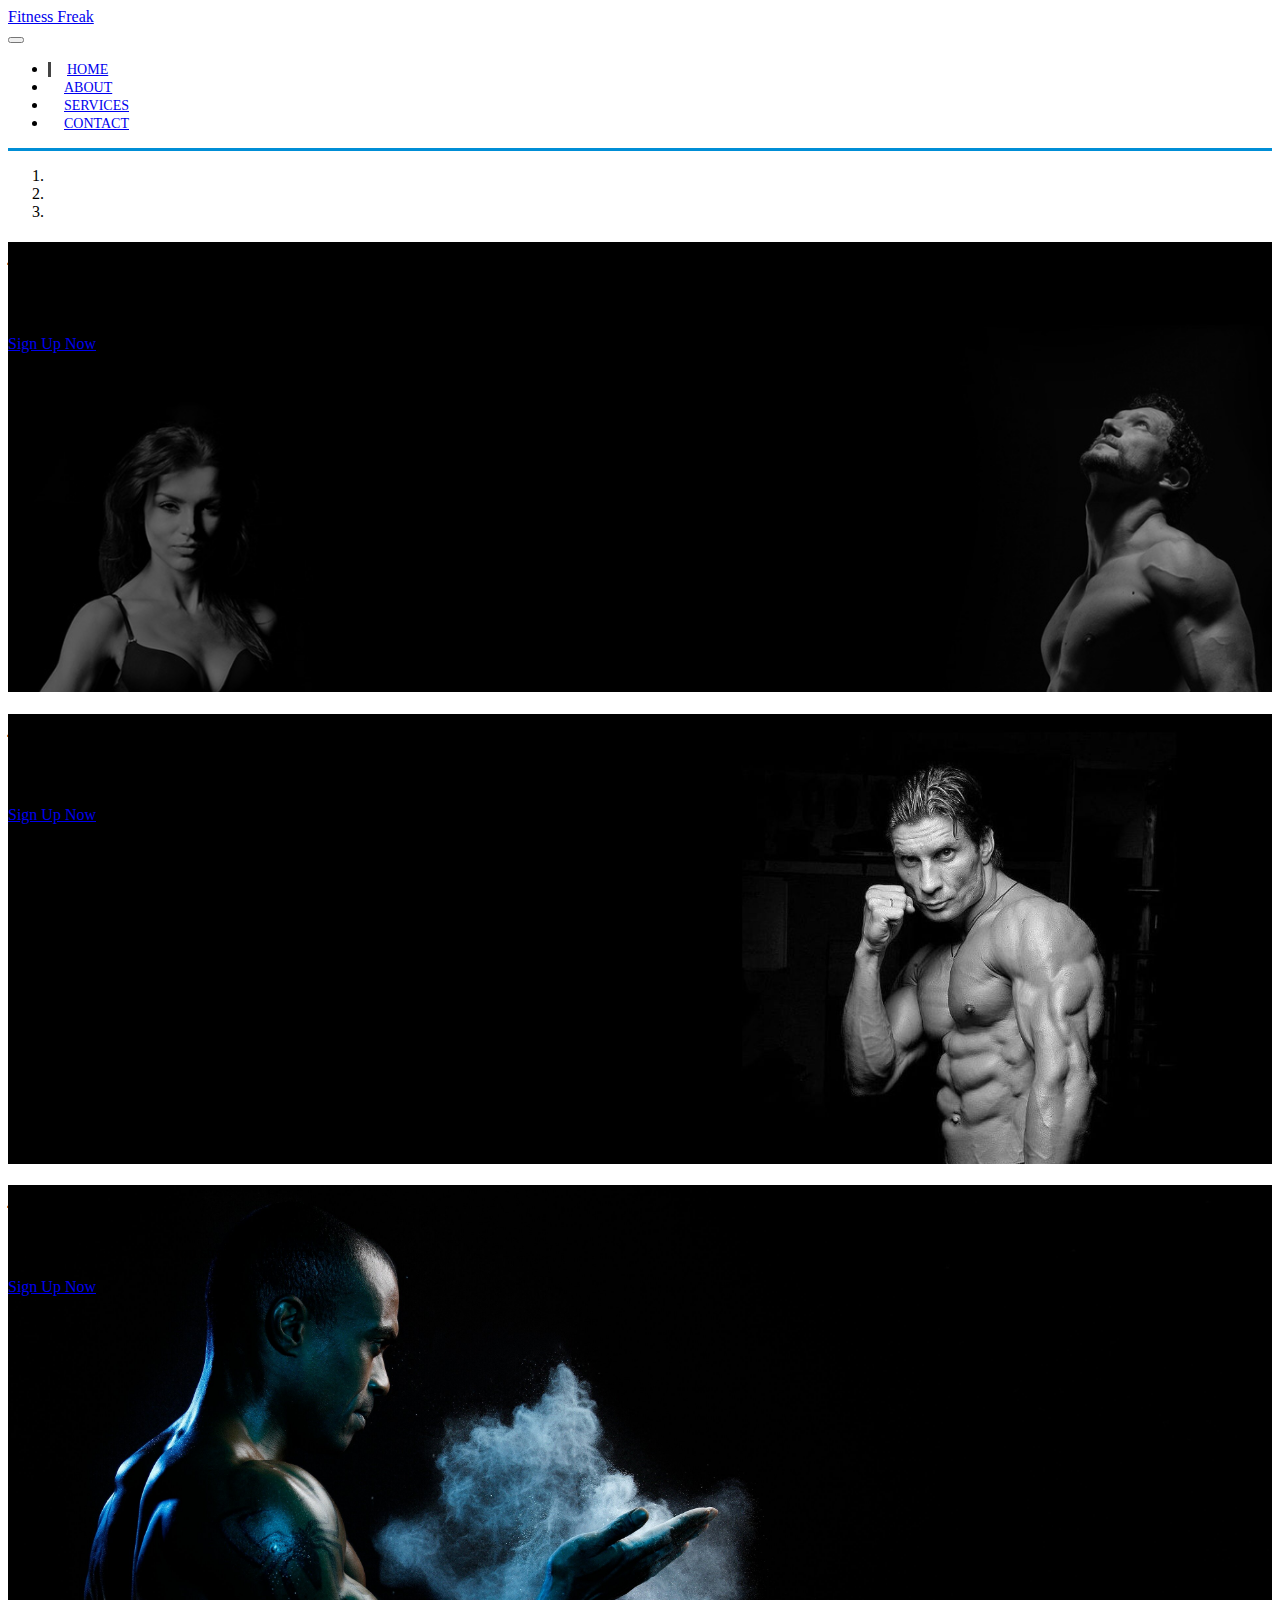
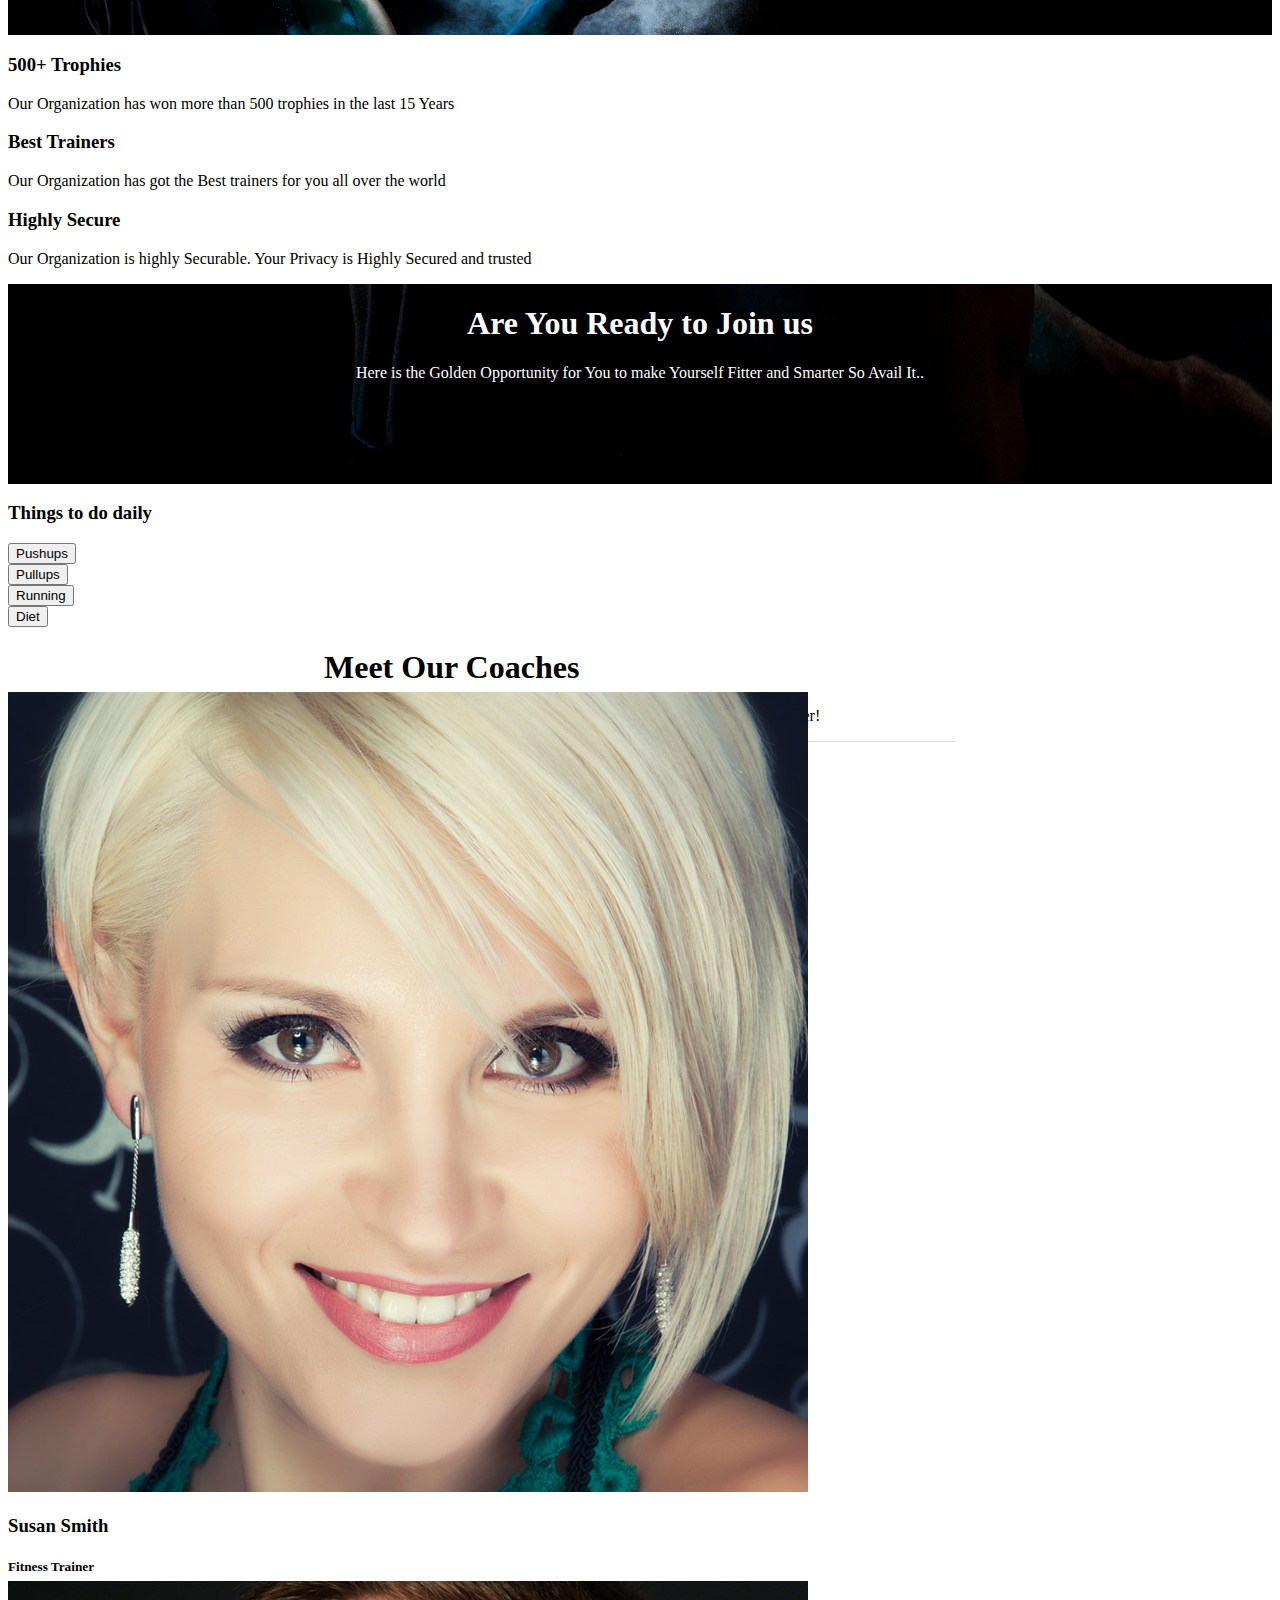
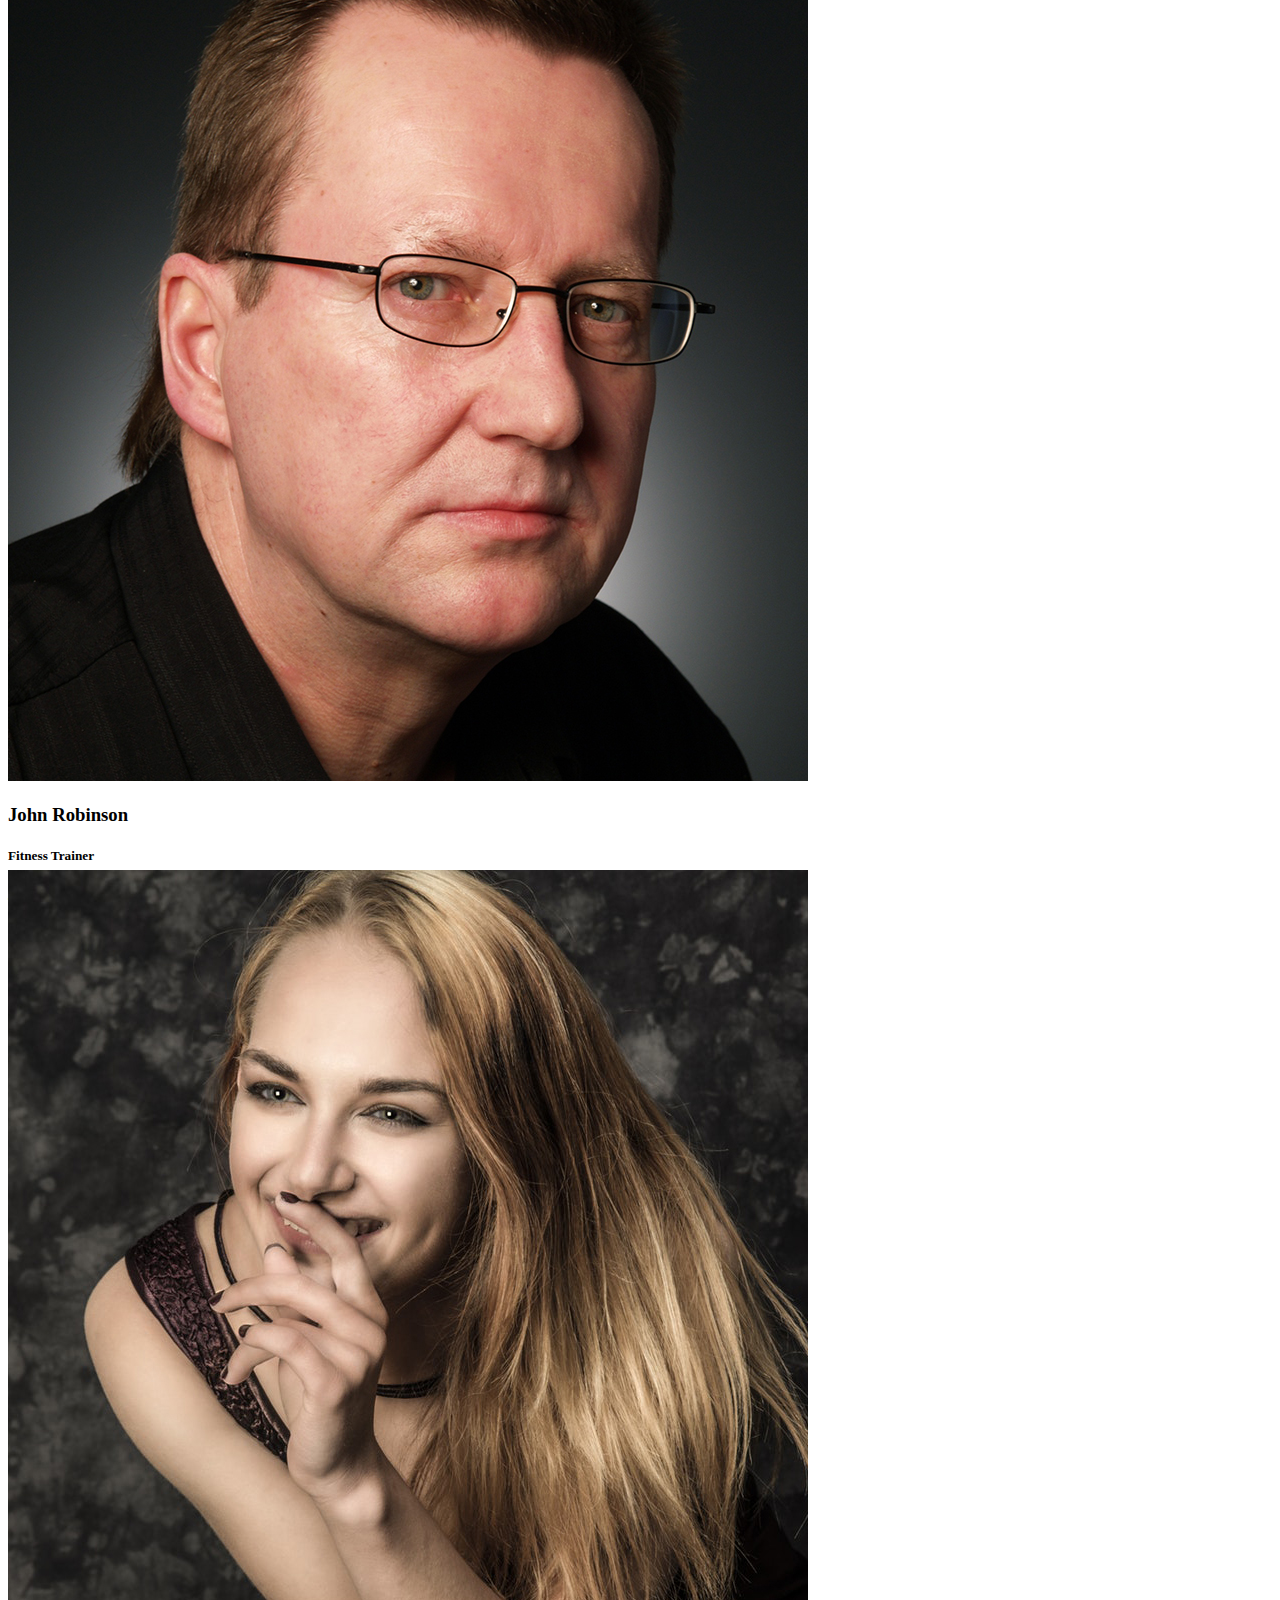
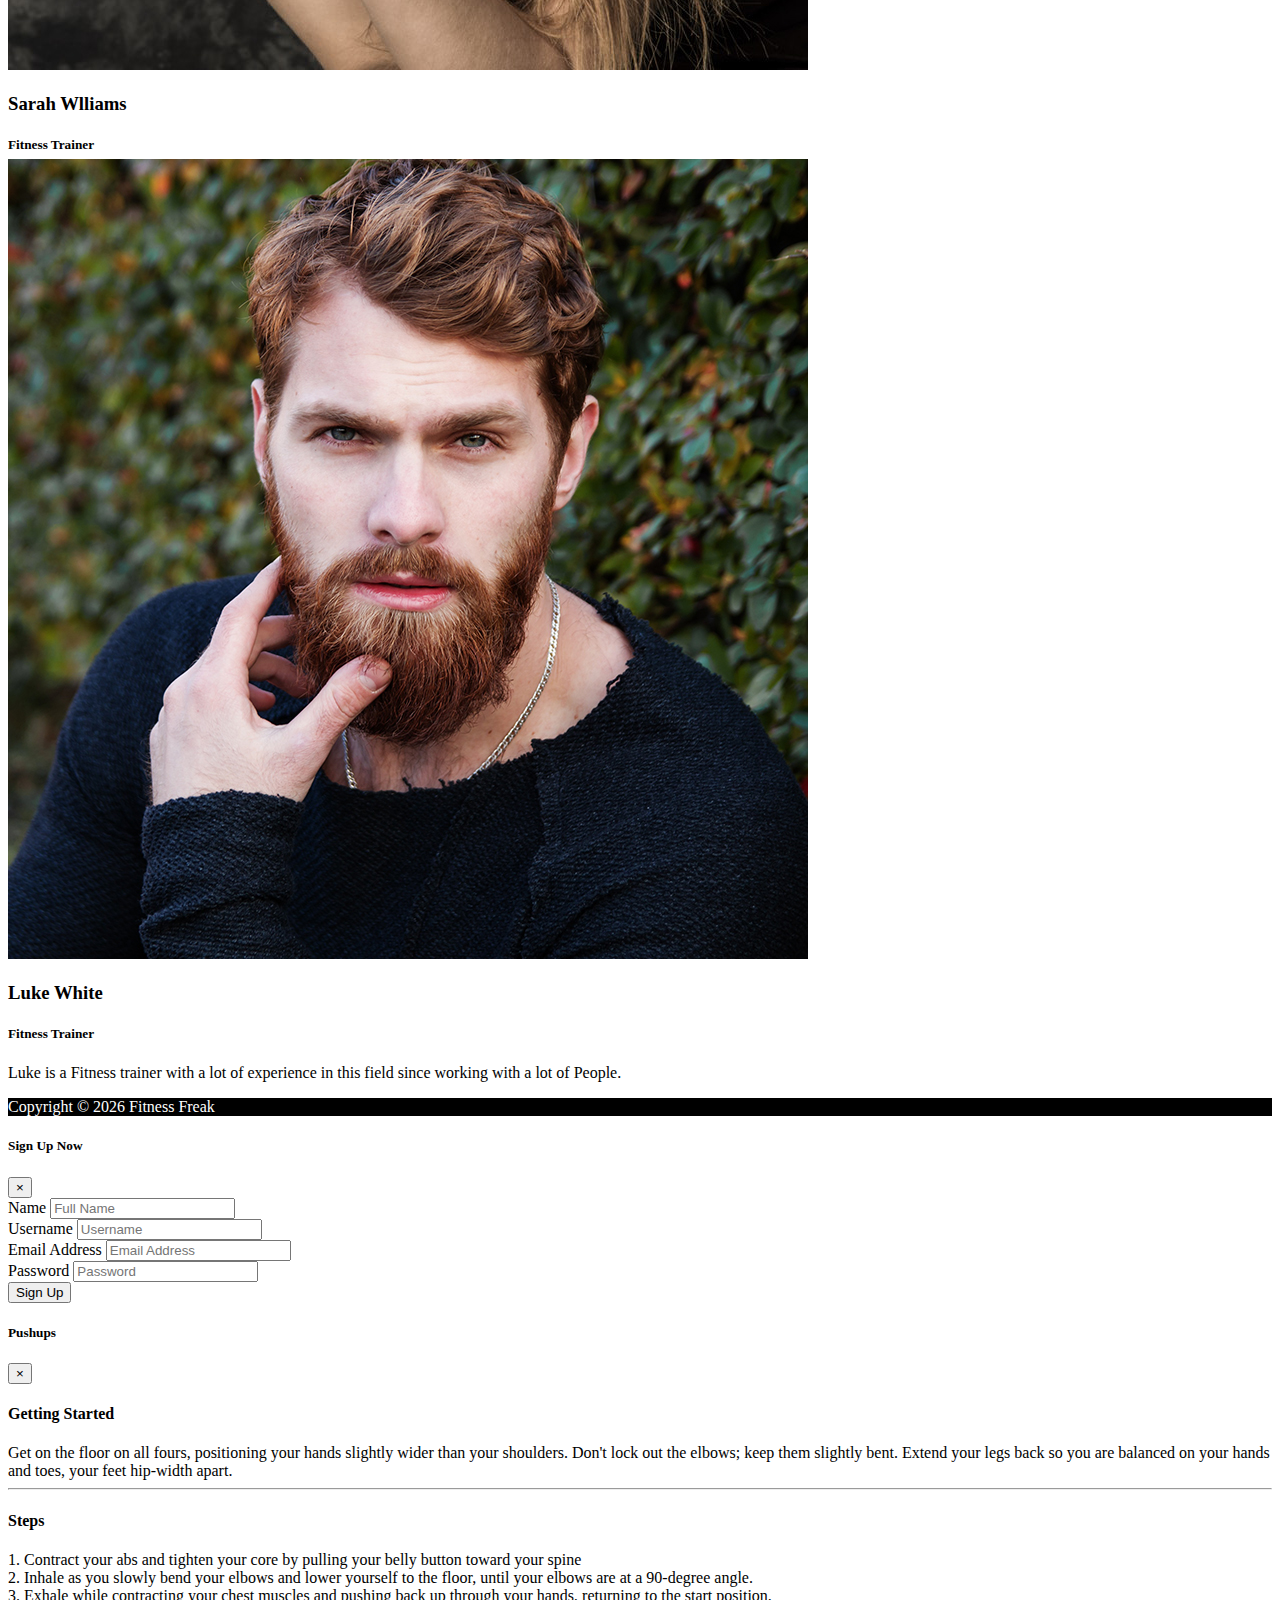
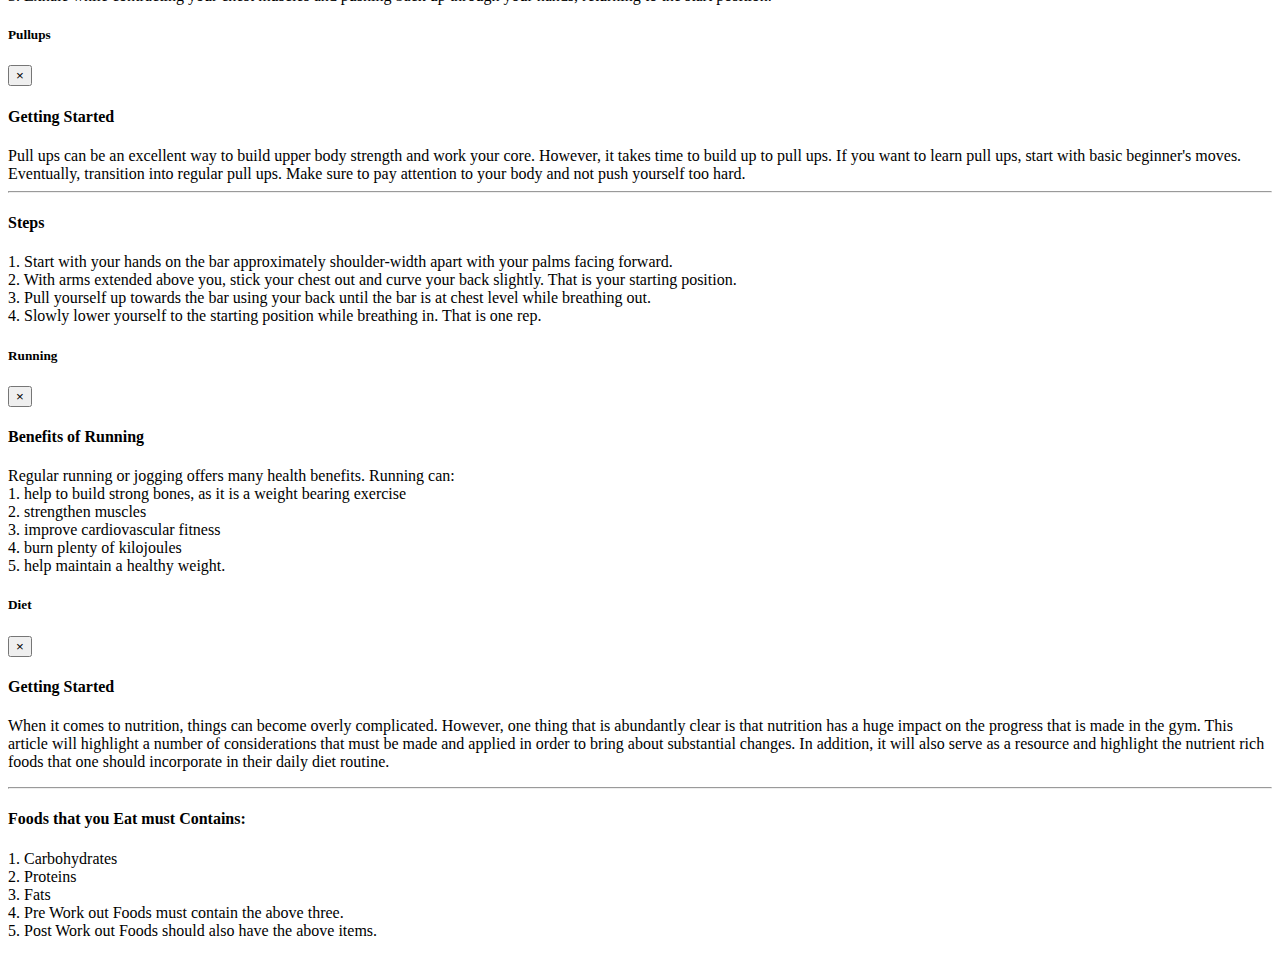
<file: Workout/index.html>
<!DOCTYPE html>
<html lang="en">

<head>
  <meta charset="UTF-8">
  <meta name="viewport" content="width=device-width, initial-scale=1.0">
  <meta http-equiv="X-UA-Compatible" content="ie=edge">
  <link rel="stylesheet" href="https://use.fontawesome.com/releases/v5.0.13/css/all.css" integrity="sha384-DNOHZ68U8hZfKXOrtjWvjxusGo9WQnrNx2sqG0tfsghAvtVlRW3tvkXWZh58N9jp"
    crossorigin="anonymous">
  <link rel="stylesheet" href="https://stackpath.bootstrapcdn.com/bootstrap/4.1.1/css/bootstrap.min.css" integrity="sha384-WskhaSGFgHYWDcbwN70/dfYBj47jz9qbsMId/iRN3ewGhXQFZCSftd1LZCfmhktB"
    crossorigin="anonymous">
  <link rel="stylesheet" href="css/style.css">
  <title>Home</title>
</head>

<body>
  <!-- Navbar -->
  <nav class="navbar navbar-expand-sm navbar-dark bg-dark text-white fixed-top">
    <div class="container">
      <a href="index.html" class="navbar-brand">
         <i class="fas fa-dumbbell fa-2x align-middle"></i> 
         <div class="d-inline align-middle">Fitness Freak</div> 
      </a>
      <button class="navbar-toggler" data-toggle="collapse" data-target="#navbarCollapse">
        <span class="navbar-toggler-icon"></span>
      </button>
      <div class="collapse navbar-collapse" id="navbarCollapse">
        <ul class="navbar-nav ml-auto">
          <li class="nav-item">
            <a href="index.html" class="nav-link active">Home</a>
          </li>

          <li class="nav-item">
            <a href="about.html" class="nav-link">About</a>
          </li>

          <li class="nav-item">
            <a href="services.html" class="nav-link">Services</a>
          </li>

          <li class="nav-item">
            <a href="contact.html" class="nav-link">Contact</a>
          </li>
        </ul>
      </div>
    </div>
  </nav>

  <!-- Showcase Slider -->
  <section id="showcase">
    <div id="myCarousel" class="carousel slide carousel-lg" data-ride="carousel">
      <ol class="carousel-indicators">
        <li class="active" data-target="#myCarousel" data-slide-to="0"></li>
        <li  data-target="#myCarousel" data-slide-to="1"></li>
        <li  data-target="#myCarousel" data-slide-to="2"></li>
      </ol>
      <div class="carousel-inner">
        <div class="carousel-item carousel-image-1 active">
          <div class="container">
            <div class="carousel-caption text-middle mb-5">
              <h1 class="display-3"><cite>—Bruce Lee</cite></h1>
              <p class="lead">‘The successful warrior is the average man, with laser-like focus.’</p>
              <a href="#" class="btn btn-danger btn-lg" data-toggle="modal" data-target="#signUpModal">Sign Up Now</a>
            </div>
          </div>
        </div>

        <div class="carousel-item carousel-image-2">
          <div class="container">
            <div class="carousel-caption text-left mb-5">
              <h1 class="display-3"><cite>—Pablo Picasso</cite></h1>
              <p class="lead">‘Action is the foundational key to all success.’</p>
              <a href="#" class="btn btn-danger btn-lg" data-toggle="modal" data-target="#signUpModal">Sign Up Now</a>
            </div>
          </div>
        </div>

        <div class="carousel-item carousel-image-3">
          <div class="container">
            <div class="carousel-caption text-right mb-5">
              <h1 class="display-3"><cite>—Jay Cutler</cite></h1>
              <p class="lead">‘What hurts today makes you stronger tomorrow.’</p>
              <a href="#" class="btn btn-danger btn-lg" data-toggle="modal" data-target="#signUpModal">Sign Up Now</a>
            </div>
          </div>
        </div>
      </div>

      <a href="#myCarousel" class="carousel-control-prev" data-slide="prev">
        <span class="carousel-control-prev-icon"></span>
      </a>

      <a href="#myCarousel" class="carousel-control-next" data-slide="next">
        <span class="carousel-control-next-icon"></span>
      </a>

    </div>
  </section>


  <!-- Icons -->
  <section id="Icons" class="py-5">
    <div class="container">
      <div class="row">
        <div class="col-sm-4 mb-4 text-center">
          <i class="fas fa-trophy fa-3x mb-2"></i>
          <h3>500+ Trophies</h3>
          <p>Our Organization has won more than 500 trophies in the last 15 Years</p>
        </div>
        <div class="col-sm-4 mb-4 text-center">
          <i class="fas fa-dumbbell fa-3x mb-2"></i>
          <h3>Best Trainers</h3>
          <p>Our Organization has got the Best trainers for you all over the world</p>
        </div>
        <div class="col-sm-4 mb-4 text-center">
          <i class="fas fa-shield-alt fa-3x mb-2"></i>
          <h3>Highly Secure</h3>
          <p>Our Organization is highly Securable. Your Privacy is Highly Secured and trusted</p>
        </div>
      </div>
    </div>
  </section>

  <!-- Home Heading -->
  <div id="home-heading" class="p-5">
    <div class="dark-overlay">
      <div class="row">
        <div class="col">
          <div class="container pt-5 text-center">
            <h1>Are You Ready to Join us</h1>
            <p class="d-none-d md-block">Here is the Golden Opportunity for You to make Yourself Fitter and
              Smarter So Avail It..
            </p>
          </div>
        </div>
      </div>
    </div>
  </div>

  <!-- Buttons With Modals -->
  <div id="home-Buttons" class="py-5">
    <div class="container">
      <div class="row text-center mb-3">
        <div class="col">
          <h3>Things to do daily</h3>
        </div>
      </div>
      <div class="row">
        <div class="col-sm-3 text-center" data-toggle="modal" data-target="#Pushups">
          <button class="btn btn-outline-danger btn-lg btn-block">
            Pushups
          </button>
        </div>
        <div class="col-sm-3 text-center" data-toggle="modal" data-target="#Pullups">
          <button class="btn btn-outline-danger btn-lg btn-block">
            Pullups
          </button>
        </div>
        <div class="col-sm-3 text-center" data-toggle="modal" data-target="#Running">
          <button class="btn btn-outline-danger btn-lg btn-block">
            Running
          </button>
        </div>
        <div class="col-sm-3 text-center" data-toggle="modal" data-target="#Diet">
          <button class="btn btn-outline-danger btn-lg btn-block">
            Diet
          </button>
        </div>
      </div>
    </div>
  </div>

  <!-- Trainers -->
  <section id="trainers" class="my-5 text-center">
    <div class="container">
      <div class="row">
        <div class="col">
          <div class="info-header mb-5">
            <h1 class="mb-5">
              Meet Our Coaches
            </h1>
            <p class="lead">Our Coaches will help you achieve your goals and becomae a fit person ever!</p>
          </div>
        </div>
      </div>

      <div class="row">
        <div class="col-lg-3 col-md-6">
          <div class="card">
            <div class="card-body">
              <img src="./img/Susan.jpg" alt="" class="img-fluid rounded-circle w-50 h-50 mb-3">
              <h3>Susan Smith</h3>
              <h5 class="text-muted">Fitness Trainer</h5>
              <p>Susan is a Fitness trainer with a lot of experience in this field since working
                with a lot of People.
              </p>
              <div class="d-flex justify-content-center">
                <div class="p-4">
                  <a href="https://www.facebook.com">
                  <i class="fab fa-facebook"></i>
                  </a>
                </div>

                <div class="p-4">
                  <a href="https://www.twiter.com">
                  <i class="fab fa-twitter"></i>
                  </a>
                </div>

                <div class="p-4">
                  <a href="https://www.instagram.com">
                  <i class="fab fa-instagram"></i>
                  </a>
                </div>
              </div>
            </div>
          </div>
        </div>

        <div class="col-lg-3 col-md-6">
          <div class="card">
            <div class="card-body">
              <img src="./img/Robinson.jpg" alt="" class="img-fluid rounded-circle w-50 mb-3">
              <h3>John Robinson</h3>
              <h5 class="text-muted">Fitness Trainer</h5>
              <p>John is a Fitness trainer with a lot of experience in this field since working
                with a lot of People.
              </p>
              <div class="d-flex justify-content-center">
                <div class="p-4">
                  <a href="https://www.facebook.com">
                  <i class="fab fa-facebook"></i>
                  </a>
                </div>

                <div class="p-4">
                  <a href="https://www.twiter.com">
                  <i class="fab fa-twitter"></i>
                  </a>
                </div>

                <div class="p-4">
                  <a href="https://www.instagram.com">
                  <i class="fab fa-instagram"></i>
                  </a>
                </div>
              </div>
            </div>
          </div>
        </div>

        <div class="col-lg-3 col-md-6">
          <div class="card">
            <div class="card-body">
              <img src="./img/Sarah.jpg" alt="" class="img-fluid rounded-circle w-50 mb-3">
              <h3>Sarah Wlliams</h3>
              <h5 class="text-muted">Fitness Trainer</h5>
              <p>
                Sarah is a Fitness trainer with a lot of experience in this field since working
                with a lot of People.
              </p>
              <div class="d-flex justify-content-center">
                <div class="p-4">
                  <a href="https://www.facebook.com">
                  <i class="fab fa-facebook"></i>
                  </a>
                </div>

                <div class="p-4">
                  <a href="https://www.twiter.com">
                  <i class="fab fa-twitter"></i>
                  </a>
                </div>

                <div class="p-4">
                  <a href="https://www.instagram.com">
                  <i class="fab fa-instagram"></i>
                  </a>
                </div>
              </div>
            </div>
          </div>
        </div>

        <div class="col-lg-3 col-md-6">
          <div class="card">
            <div class="card-body">
              <img src="./img/Luke.jpg" alt="" class="img-fluid rounded-circle w-50 mb-3">
              <h3>Luke White</h3>
              <h5 class="text-muted">Fitness Trainer</h5>
              <p>
                Luke is a Fitness trainer with a lot of experience in this field since working
                with a lot of People.
              </p>
              <div class="d-flex justify-content-center">
                <div class="p-4">
                  <a href="https://www.facebook.com">
                  <i class="fab fa-facebook"></i>
                  </a>
                </div>

                <div class="p-4">
                  <a href="https://www.twiter.com">
                  <i class="fab fa-twitter"></i>
                  </a>
                </div>

                <div class="p-4">
                  <a href="https://www.instagram.com">
                  <i class="fab fa-instagram"></i>
                  </a>
                </div>
              </div>
            </div>
          </div>
        </div>
      </div>
    </div>
  </section>

   <!-- FOOTER -->
 <footer id="main-footer" class="text-center p-4">
  <div class="container">
    <div class="row">
      <div class="col">
        <p>Copyright &copy;
          <span id="year"></span> Fitness Freak</p>
      </div>
    </div>
  </div>
</footer>


  <!-- Modals -->
  <!-- Sign Up Modal -->
  <div class="modal fade" id="signUpModal">
    <div class="modal-dialog modal-lg">
      <div class="modal-content">
        <div class="modal-header bg-danger text-white">
          <h5 class="modal-title">Sign Up Now</h5>
          <button class="close" data-dismiss="modal">
            <span class="text-white">&times;</span>
          </button>
        </div>
        <div class="modal-body">
          <form>
            <div class="form-group">
              <label for="name">Name</label>
              <input type="text" placeholder="Full Name" class="form-control">
            </div>

            <div class="form-group">
              <label for="username">Username</label>
              <input type="text" placeholder="Username" class="form-control">
            </div>

            <div class="form-group">
              <label for="email">Email Address</label>
              <input type="email" placeholder="Email Address" class="form-control">
            </div>

            <div class="form-group">
              <label for="Password">Password</label>
              <input type="password" placeholder="Password" class="form-control">
            </div>
          </form>
        </div>
        <div class="modal-footer">
          <button class="btn btn-danger btn-block text-white" data-dismiss="modal">Sign Up</button>
        </div>
      </div>
    </div>
  </div>

  <!-- Pushup Modal -->
  <div class="modal fade" id="Pushups">
    <div class="modal-dialog modal-lg">
      <div class="modal-content">
        <div class="modal-header bg-danger text-white">
          <h5 class="modal-title">Pushups</h5>
          <button class="close" data-dismiss="modal">
            <span class="text-white">&times;</span>
          </button>
        </div>
        <div class="modal-body">
          <p>
            <h4 class="bold">Getting Started</h4>
              Get on the floor on all fours, positioning your hands slightly wider than your shoulders. Don't lock out the elbows; keep them slightly bent. Extend your legs back so you are balanced on your hands and toes, your feet hip-width apart.
              <hr>
              <h4 class="bold">Steps</h4>
              1. Contract your abs and tighten your core by pulling your belly button toward your spine <br> 
              2. Inhale as you slowly bend your elbows and lower yourself to the floor, until your elbows are at a 90-degree angle. <br>
              3. Exhale while contracting your chest muscles and pushing back up through your hands, returning to the start position. 
          </p>
        </div>
      </div>
    </div>
  </div>

  <!-- Pullups Modal -->
  <div class="modal fade" id="Pullups">
    <div class="modal-dialog modal-lg">
      <div class="modal-content">
        <div class="modal-header bg-danger text-white">
          <h5 class="modal-title">Pullups</h5>
          <button class="close" data-dismiss="modal">
            <span class="text-white">&times;</span>
          </button>
        </div>
        <div class="modal-body">
          <p>
            <h4 class="bold">Getting Started</h4>
              Pull ups can be an excellent way to build upper body strength and work your core. However, it takes time to build up to pull ups. If you want to learn pull ups, start with basic beginner's moves. Eventually, transition into regular pull ups. Make sure to pay attention to your body and not push yourself too hard.
              <hr>
              <h4 class="bold">Steps</h4>
              1. Start with your hands on the bar approximately shoulder-width apart with your palms facing forward. <br>

              2. With arms extended above you, stick your chest out and curve your back slightly. That is your starting position. <br>
              
              3. Pull yourself up towards the bar using your back until the bar is at chest level while breathing out. <br>
              
              4. Slowly lower yourself to the starting position while breathing in. That is one rep.
          </p>
        </div>
      </div>
    </div>
  </div>


  <!-- Running Modal -->
  <div class="modal fade" id="Running">
    <div class="modal-dialog modal-lg">
      <div class="modal-content">
        <div class="modal-header bg-danger text-white">
          <h5 class="modal-title">Running</h5>
          <button class="close" data-dismiss="modal">
            <span class="text-white">&times;</span>
          </button>
        </div>
        <div class="modal-body">
          <h4 class="bold">Benefits of Running</h4>
          <p>
            Regular running or jogging offers many health benefits. Running can: <br>

            1. help to build strong bones, as it is a weight bearing exercise <br>
            2. strengthen muscles <br>
            3. improve cardiovascular fitness <br>
            4. burn plenty of kilojoules <br>
            5. help maintain a healthy weight. 
          </p>
        </div>
      </div>
    </div>
  </div>

  <!-- Diet -->
  <div class="modal fade" id="Diet">
    <div class="modal-dialog modal-lg">
      <div class="modal-content">
        <div class="modal-header bg-danger text-white">
          <h5 class="modal-title">Diet</h5>
          <button class="close" data-dismiss="modal">
            <span class="text-white">&times;</span>
          </button>
        </div>
        <div class="modal-body">
          <h4 class="bold">Getting Started</h4>
          <p>When it comes to nutrition, things can become overly complicated. However, one thing that is abundantly clear is that nutrition has a huge impact on the progress that is made in the gym. This article will highlight a number of considerations that must be made and applied in order to bring about substantial changes. In addition, it will also serve as a resource and highlight the nutrient rich foods that one should incorporate in their daily diet routine.</p>
          <hr>
          <h4 class="bold">Foods that you Eat must Contains:</h4>
          <p>
           1. Carbohydrates <br>
           2. Proteins <br>
           3. Fats <br>
           4. Pre Work out Foods must contain the above three. <br>
           5. Post Work out Foods should also have the above items.
          </p>
        </div>
      </div>
    </div>
  </div>


  
  




  <script src="http://code.jquery.com/jquery-3.3.1.min.js" integrity="sha256-FgpCb/KJQlLNfOu91ta32o/NMZxltwRo8QtmkMRdAu8="
    crossorigin="anonymous"></script>
  <script src="https://cdnjs.cloudflare.com/ajax/libs/popper.js/1.14.3/umd/popper.min.js" integrity="sha384-ZMP7rVo3mIykV+2+9J3UJ46jBk0WLaUAdn689aCwoqbBJiSnjAK/l8WvCWPIPm49"
    crossorigin="anonymous"></script>
  <script src="https://stackpath.bootstrapcdn.com/bootstrap/4.1.1/js/bootstrap.min.js" integrity="sha384-smHYKdLADwkXOn1EmN1qk/HfnUcbVRZyYmZ4qpPea6sjB/pTJ0euyQp0Mk8ck+5T"
    crossorigin="anonymous"></script>

  <script>
    // Get the current year for the copyright
    $('#year').text(new Date().getFullYear());
  </script>
</body>

</html>
</file>
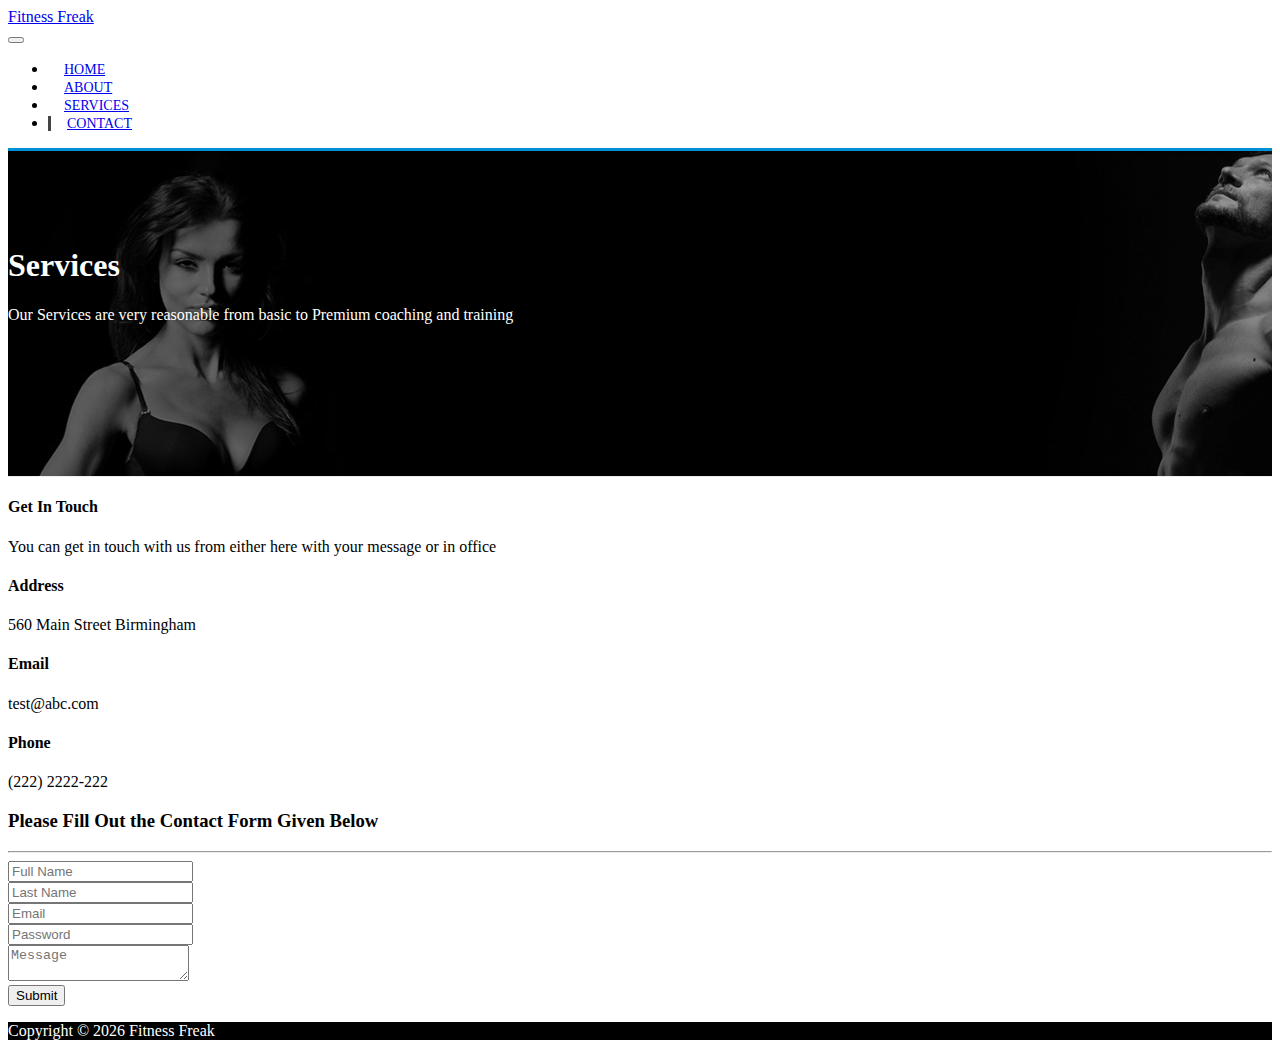
<file: Workout/contact.html>
<!DOCTYPE html>
<html lang="en">

<head>
  <meta charset="UTF-8">
  <meta name="viewport" content="width=device-width, initial-scale=1.0">
  <meta http-equiv="X-UA-Compatible" content="ie=edge">
  <link rel="stylesheet" href="https://use.fontawesome.com/releases/v5.0.13/css/all.css" integrity="sha384-DNOHZ68U8hZfKXOrtjWvjxusGo9WQnrNx2sqG0tfsghAvtVlRW3tvkXWZh58N9jp"
    crossorigin="anonymous">
  <link rel="stylesheet" href="https://stackpath.bootstrapcdn.com/bootstrap/4.1.1/css/bootstrap.min.css" integrity="sha384-WskhaSGFgHYWDcbwN70/dfYBj47jz9qbsMId/iRN3ewGhXQFZCSftd1LZCfmhktB"
    crossorigin="anonymous">
  <link rel="stylesheet" href="css/style.css">
  <title>Contact</title>
</head>

<body>
  <!-- Navbar -->
  <nav class="navbar navbar-expand-sm navbar-dark bg-dark text-white">
    <div class="container">
      <a href="index.html" class="navbar-brand">
         <i class="fas fa-dumbbell fa-2x align-middle"></i> 
         <div class="d-inline align-middle">Fitness Freak</div> 
      </a>
      <button class="navbar-toggler" data-toggle="collapse" data-target="#navbarCollapse">
        <span class="navbar-toggler-icon"></span>
      </button>
      <div class="collapse navbar-collapse" id="navbarCollapse">
        <ul class="navbar-nav ml-auto">
          <li class="nav-item">
            <a href="index.html" class="nav-link">Home</a>
          </li>

          <li class="nav-item">
            <a href="about.html" class="nav-link">About</a>
          </li>

          <li class="nav-item">
            <a href="services.html" class="nav-link">Services</a>
          </li>

          <li class="nav-item">
            <a href="contact.html" class="nav-link active">Contact</a>
          </li>
        </ul>
      </div>
    </div>
  </nav>

   <!-- Page Header -->
   <div id="page-header">
    <div class="container">
      <div class="col-md-6 m-auto text-center">
        <h1>Services</h1>
        <p>Our Services are very reasonable from basic to Premium coaching and training</p>
      </div>
    </div>
  </div>
  
  <!-- Contact Form -->
  <div id="contact" class="py-5">
    <div class="container">
      <div class="row">
        <div class="col-md-4">
          <div class="card p-4">
            <div class="card-body">
              <h4>Get In Touch</h4>
              <p>You can get in touch with us from either here with your message or in office</p>
              <h4>Address</h4>
              <p>560 Main Street Birmingham</p>
              <h4>Email</h4>
              <p>test@abc.com</p>
              <h4>Phone</h4>
              <p>(222) 2222-222</p>
            </div>
          </div>
        </div>
        <div class="col-md-8">
          <div class="card p-4">
            <div class="card-body">
              <h3 class="text-center">Please Fill Out the Contact Form Given Below</h3>
              <hr>
              <div class="row">
                <div class="col-md-6">
                  <div class="form-group">
                    <input type="text" placeholder="Full Name" class="form-control">
                  </div>
                </div>
                <div class="col-md-6">
                  <div class="form-group">
                    <input type="text" placeholder="Last Name" class="form-control">
                  </div>  
                </div>
                <div class="col-md-6">
                  <div class="form-group">
                    <input type="email" placeholder="Email" class="form-control">
                  </div>
                </div>
                <div class="col-md-6">
                  <div class="form-group">
                    <input type="password" placeholder="Password" class="form-control">
                  </div>
                </div>
              </div>

              <div class="row">
                <div class="col-md-12">
                  <div class="form-group">
                    <textarea placeholder="Message" class="form-control"></textarea>
                  </div>
                </div>
                <div class="col-md-12">
                  <div class="form-group">
                    <input type="Submit" value="Submit" class="form-control btn btn-block btn-danger">
                  </div>
                </div>
              </div>
            </div>
          </div>
        </div>
      </div>
    </div>
  </div>
  
   <!-- FOOTER -->
 <footer id="main-footer" class="text-center p-4">
  <div class="container">
    <div class="row">
      <div class="col">
        <p>Copyright &copy;
          <span id="year"></span> Fitness Freak</p>
      </div>
    </div>
  </div>
</footer>



  <script src="http://code.jquery.com/jquery-3.3.1.min.js" integrity="sha256-FgpCb/KJQlLNfOu91ta32o/NMZxltwRo8QtmkMRdAu8="
    crossorigin="anonymous"></script>
  <script src="https://cdnjs.cloudflare.com/ajax/libs/popper.js/1.14.3/umd/popper.min.js" integrity="sha384-ZMP7rVo3mIykV+2+9J3UJ46jBk0WLaUAdn689aCwoqbBJiSnjAK/l8WvCWPIPm49"
    crossorigin="anonymous"></script>
  <script src="https://stackpath.bootstrapcdn.com/bootstrap/4.1.1/js/bootstrap.min.js" integrity="sha384-smHYKdLADwkXOn1EmN1qk/HfnUcbVRZyYmZ4qpPea6sjB/pTJ0euyQp0Mk8ck+5T"
    crossorigin="anonymous"></script>

  <script>
    // Get the current year for the copyright
    $('#year').text(new Date().getFullYear());
  </script>
</body>

</html>
</file>
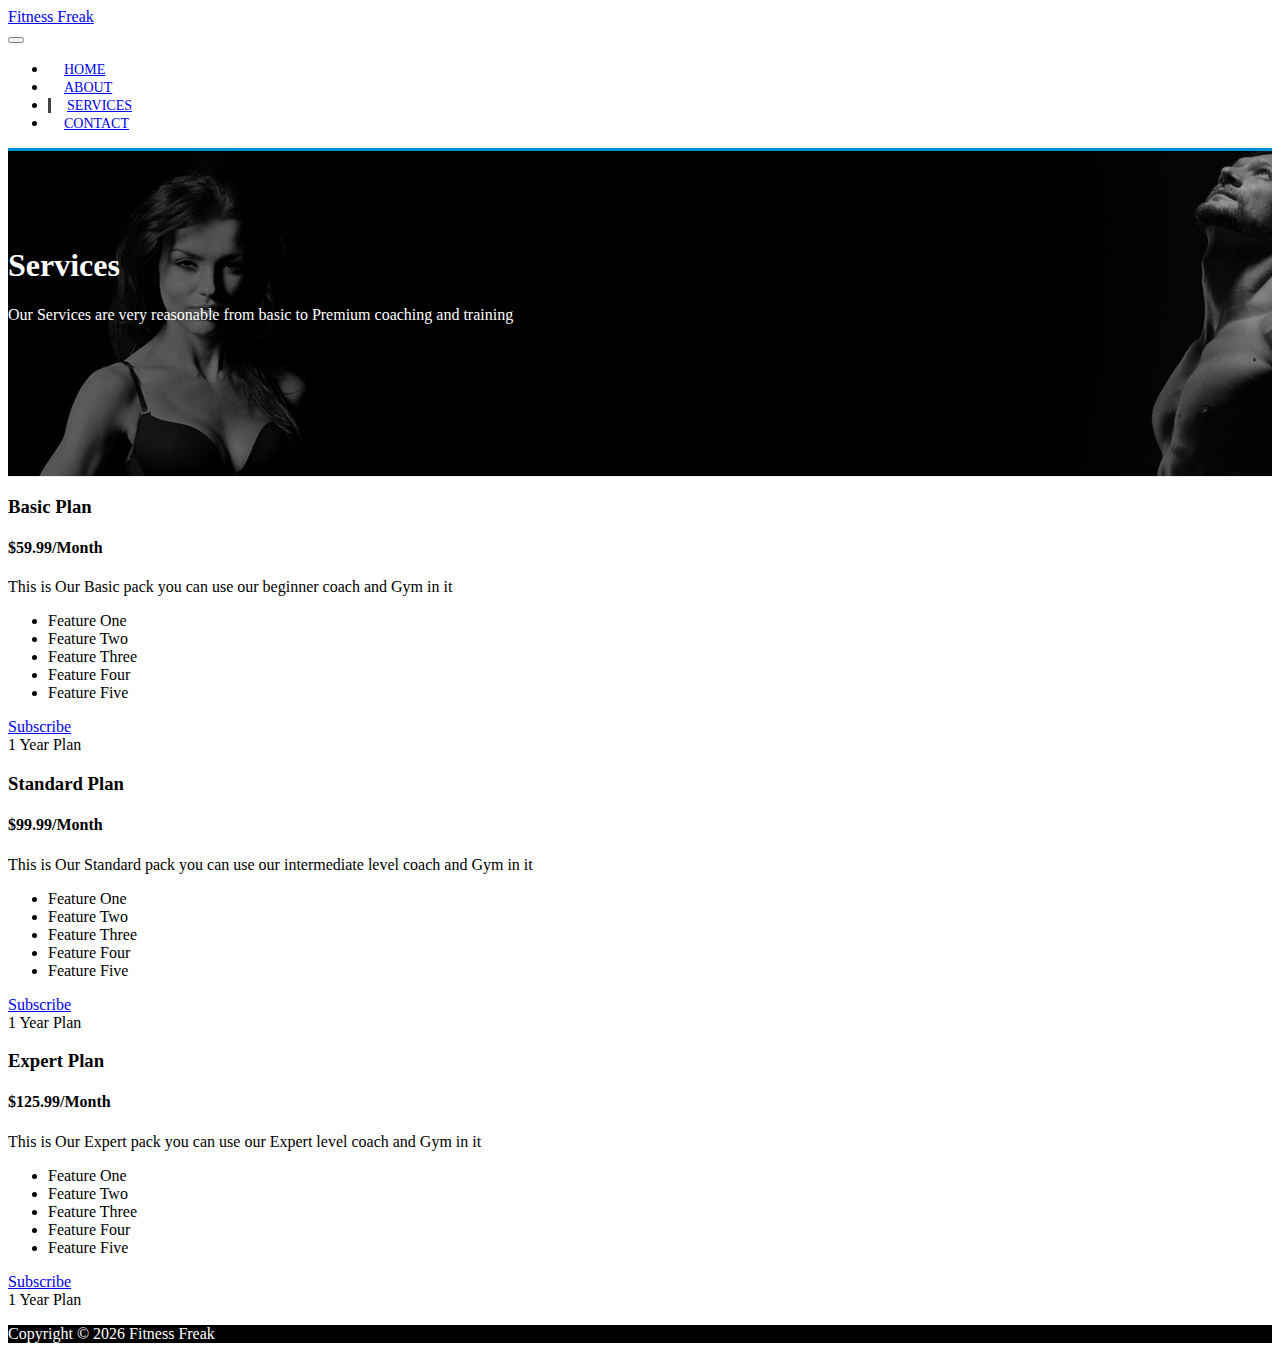
<file: Workout/services.html>
<!DOCTYPE html>
<html lang="en">

<head>
  <meta charset="UTF-8">
  <meta name="viewport" content="width=device-width, initial-scale=1.0">
  <meta http-equiv="X-UA-Compatible" content="ie=edge">
  <link rel="stylesheet" href="https://use.fontawesome.com/releases/v5.0.13/css/all.css" integrity="sha384-DNOHZ68U8hZfKXOrtjWvjxusGo9WQnrNx2sqG0tfsghAvtVlRW3tvkXWZh58N9jp"
    crossorigin="anonymous">
  <link rel="stylesheet" href="https://stackpath.bootstrapcdn.com/bootstrap/4.1.1/css/bootstrap.min.css" integrity="sha384-WskhaSGFgHYWDcbwN70/dfYBj47jz9qbsMId/iRN3ewGhXQFZCSftd1LZCfmhktB"
    crossorigin="anonymous">
  <link rel="stylesheet" href="css/style.css">
  <title>Services</title>
</head>

<body>
  <!-- Navbar -->
  <nav class="navbar navbar-expand-sm navbar-dark bg-dark text-white">
    <div class="container">
      <a href="index.html" class="navbar-brand">
         <i class="fas fa-dumbbell fa-2x align-middle"></i> 
         <div class="d-inline align-middle">Fitness Freak</div> 
      </a>
      <button class="navbar-toggler" data-toggle="collapse" data-target="#navbarCollapse">
        <span class="navbar-toggler-icon"></span>
      </button>
      <div class="collapse navbar-collapse" id="navbarCollapse">
        <ul class="navbar-nav ml-auto">
          <li class="nav-item">
            <a href="index.html" class="nav-link">Home</a>
          </li>

          <li class="nav-item">
            <a href="about.html" class="nav-link">About</a>
          </li>

          <li class="nav-item">
            <a href="services.html" class="nav-link active">Services</a>
          </li>

          <li class="nav-item">
            <a href="contact.html" class="nav-link">Contact</a>
          </li>
        </ul>
      </div>
    </div>
  </nav>

   <!-- Page Header -->
   <div id="page-header">
    <div class="container">
      <div class="col-md-6 m-auto text-center">
        <h1>Services</h1>
        <p>Our Services are very reasonable from basic to Premium coaching and training</p>
      </div>
    </div>
  </div>
  

  <!-- Services -->
  <div id="services" class="py-5">
    <div class="container">
      <div class="row">
        <div class="col-md-4">
          <div class="card text-center">
            <div class="card-header bg-dark text-white">
              <h3>Basic Plan</h3>
            </div>
            <div class="card-body">
              <h4 class="card-title">$59.99/Month</h4>
              <p>This is Our Basic pack you can use our beginner coach and Gym in it</p>
              <ul class="list-group">
                <li class="list-group-item">
                  <i class="fas fa-check"></i> Feature One
                </li>

                <li class="list-group-item">
                  <i class="fas fa-check"></i> Feature Two
                </li>

                <li class="list-group-item">
                  <i class="fas fa-check"></i> Feature Three
                </li>

                <li class="list-group-item">
                  <i class="fas fa-check"></i> Feature Four
                </li>

                <li class="list-group-item">
                  <i class="fas fa-check"></i> Feature Five
                </li>
              </ul>
              <a href="#" class="btn btn-block btn-danger mt-3">Subscribe</a>
            </div>
          </div>
          <div class="card-footer text-muted">
            1 Year Plan
          </div>
        </div>

        <div class="col-md-4">
          <div class="card text-center">
            <div class="card-header bg-dark text-white">
              <h3>Standard Plan</h3>
            </div>
            <div class="card-body">
              <h4 class="card-title">$99.99/Month</h4>
              <p>This is Our Standard pack you can use our intermediate level coach and Gym in it</p>
              <ul class="list-group">
                <li class="list-group-item">
                  <i class="fas fa-check"></i> Feature One
                </li>

                <li class="list-group-item">
                  <i class="fas fa-check"></i> Feature Two
                </li>

                <li class="list-group-item">
                  <i class="fas fa-check"></i> Feature Three
                </li>

                <li class="list-group-item">
                  <i class="fas fa-check"></i> Feature Four
                </li>

                <li class="list-group-item">
                  <i class="fas fa-check"></i> Feature Five
                </li>
              </ul>
              <a href="#" class="btn btn-block btn-danger mt-3">Subscribe</a>
            </div>
          </div>
          <div class="card-footer text-muted">
            1 Year Plan
          </div>
        </div>

        <div class="col-md-4">
          <div class="card text-center">
            <div class="card-header bg-dark text-white">
              <h3>Expert Plan</h3>
            </div>
            <div class="card-body">
              <h4 class="card-title">$125.99/Month</h4>
              <p>This is Our Expert pack you can use our Expert level coach and Gym in it</p>
              <ul class="list-group">
                <li class="list-group-item">
                  <i class="fas fa-check"></i> Feature One
                </li>

                <li class="list-group-item">
                  <i class="fas fa-check"></i> Feature Two
                </li>

                <li class="list-group-item">
                  <i class="fas fa-check"></i> Feature Three
                </li>

                <li class="list-group-item">
                  <i class="fas fa-check"></i> Feature Four
                </li>

                <li class="list-group-item">
                  <i class="fas fa-check"></i> Feature Five
                </li>
              </ul>
              <a href="#" class="btn btn-block btn-danger mt-3">Subscribe</a>
            </div>
          </div>
          <div class="card-footer text-muted">
            1 Year Plan
          </div>
        </div>
      </div>
    </div>
  </div>

  
   <!-- FOOTER -->
 <footer id="main-footer" class="text-center p-4">
  <div class="container">
    <div class="row">
      <div class="col">
        <p>Copyright &copy;
          <span id="year"></span> Fitness Freak</p>
      </div>
    </div>
  </div>
</footer>



  <script src="http://code.jquery.com/jquery-3.3.1.min.js" integrity="sha256-FgpCb/KJQlLNfOu91ta32o/NMZxltwRo8QtmkMRdAu8="
    crossorigin="anonymous"></script>
  <script src="https://cdnjs.cloudflare.com/ajax/libs/popper.js/1.14.3/umd/popper.min.js" integrity="sha384-ZMP7rVo3mIykV+2+9J3UJ46jBk0WLaUAdn689aCwoqbBJiSnjAK/l8WvCWPIPm49"
    crossorigin="anonymous"></script>
  <script src="https://stackpath.bootstrapcdn.com/bootstrap/4.1.1/js/bootstrap.min.js" integrity="sha384-smHYKdLADwkXOn1EmN1qk/HfnUcbVRZyYmZ4qpPea6sjB/pTJ0euyQp0Mk8ck+5T"
    crossorigin="anonymous"></script>

  <script>
    // Get the current year for the copyright
    $('#year').text(new Date().getFullYear());
  </script>
</body>

</html>
</file>
<file: Workout/css/style.css>
body {
  overflow-x: hidden;
}

.navbar {
  border-bottom: 3px solid #008ed6;
}

.navbar .nav-link {
  font-size: 14px;
  text-transform: uppercase;
  padding-left: 1rem !important;
  padding-right: 1rem !important;
}

.navbar .nav-link.active {
  border-left: #444 3px solid;
}

.carousel-item {
  height: 450px;
}

.carousel-image-1 {
  background: url(../img/Slider-1.jpg);
  background-size: cover;
}

.carousel-image-2 {
  background: url(../img/Slider-2.jpg);
  background-size: cover;
}

.carousel-image-3 {
  background: url(../img/Slider-3.jpg);
  background-size: cover;
}

#home-heading {
  position: relative;
  min-height: 200px;
  background: url("../img/Slider-3.jpg");
  background-attachment: fixed;
  background-repeat: no-repeat;
  text-align: center;
  color: #fff;
}

.dark-overlay {
  position: absolute;
  top: 0;
  left: 0;
  width: 100%;
  height: 100%;
  background: rgba(0, 0, 0, 0.7);
}

.info-header {
  width: 50%;
  margin: auto;
  border-bottom: 1px #ddd solid;
}

#trainers img {
  margin-top: -50px;
}

#trainers .card:hover {
  background: #dc3545;
  color: #fff;
}

#trainers .fab {
  color: #fff;
}

#main-footer {
  background: black;
  color: #fff;
}

#page-header {
  height: 250px;
  background: url(../img/Slider-1.jpg);
  background-position: 0 -180px;
  /* background-attachment: fixed; */
  color: #fff;
  border-bottom: 1px #eee solid;
  padding-top: 75px;
}

.about-img {
  margin-top: -50px;
}
</file>
